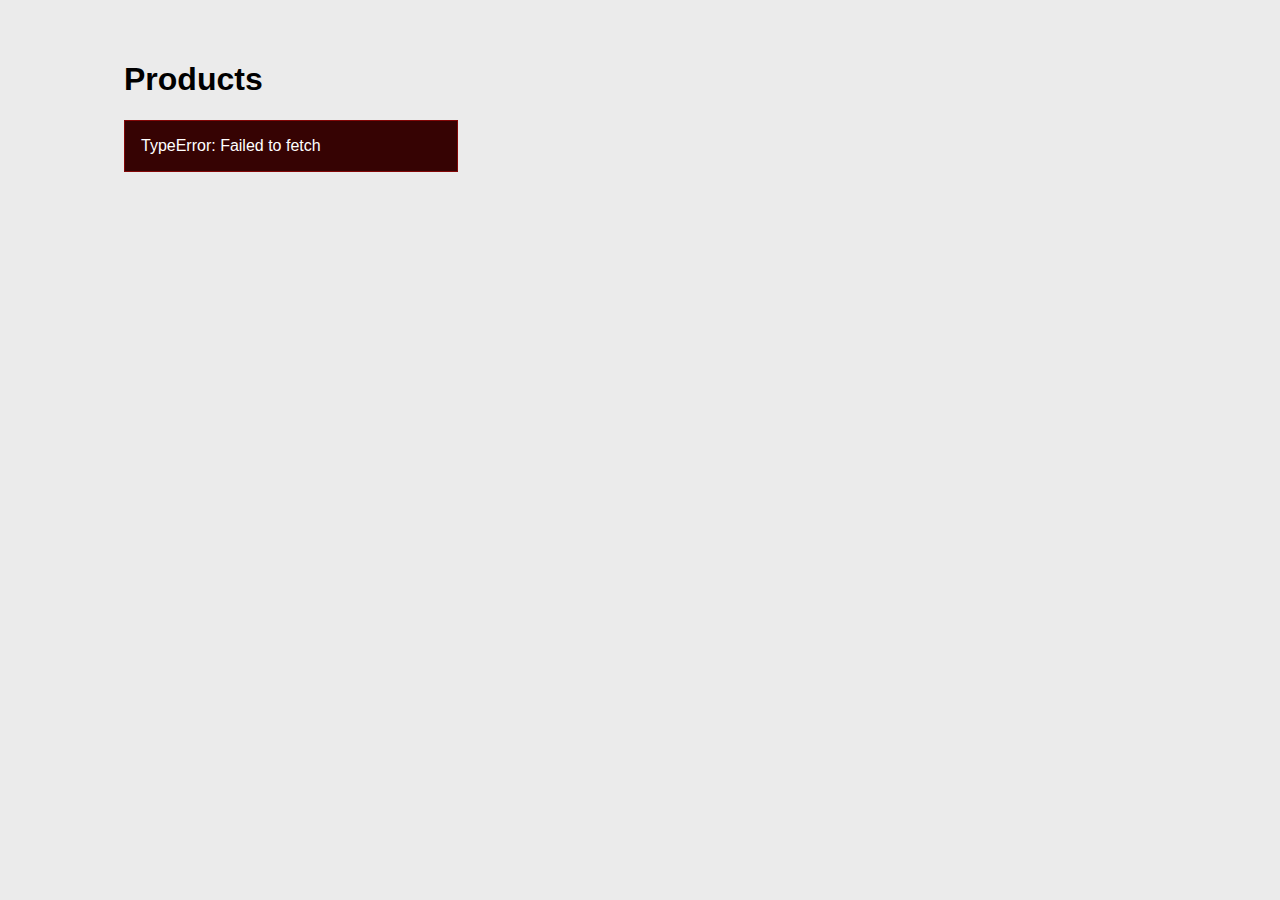
<file: index.html>
<!DOCTYPE html>
<html lang="en">
<head>
  <meta charset="UTF-8">
  <meta http-equiv="X-UA-Compatible" content="IE=edge">
  <meta name="viewport" content="width=device-width, initial-scale=1.0">
  <link rel="stylesheet" href="css/style.css">
  <title>Document</title>
</head>
<body>
  <div class="container">
    <div class="menu-container"></div>
    <h1>Products</h1>
    <div class="product-container">Loading products...</div>
  </div>
  <script src="JS/script.js" type="module"></script>
</body>
</html>
</file>
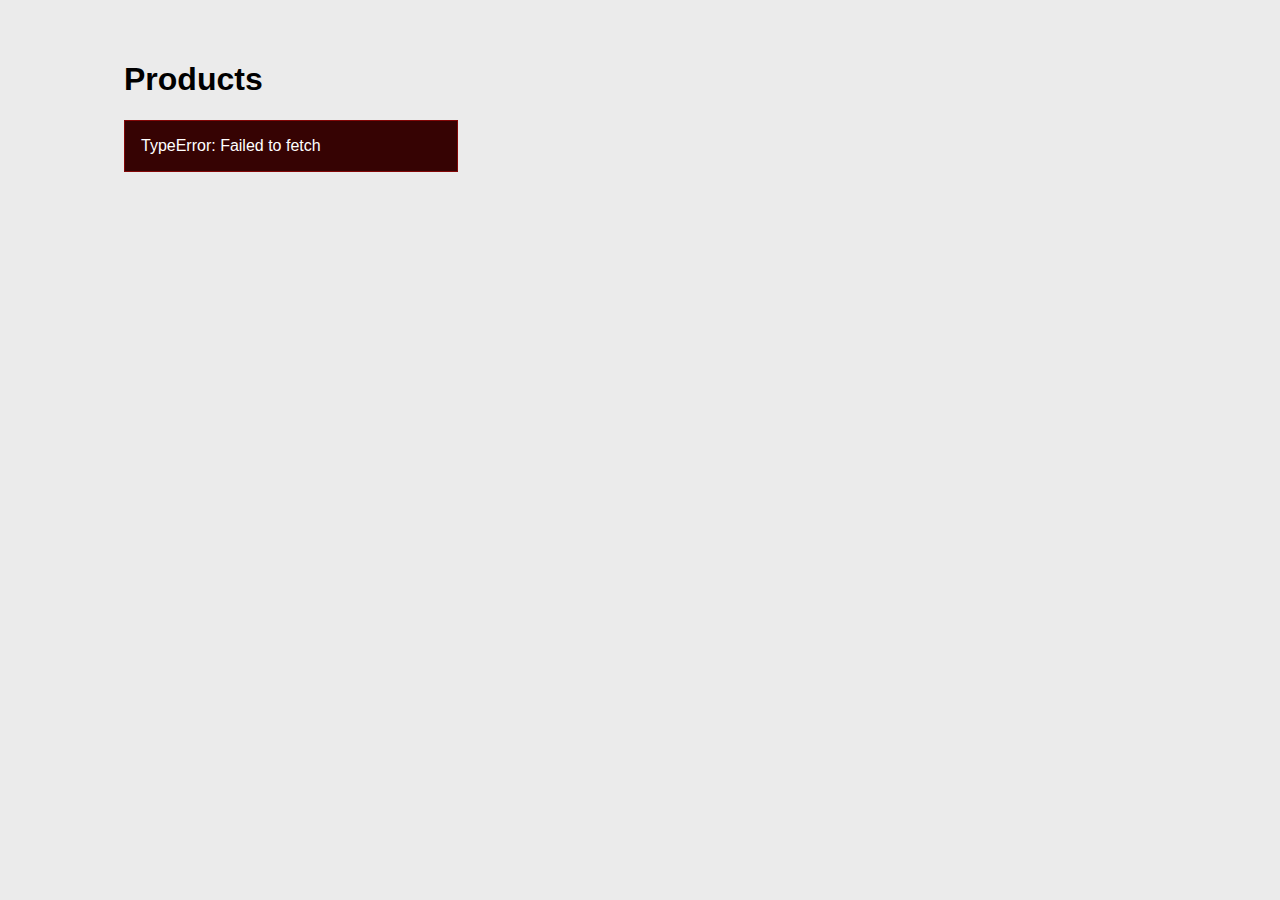
<file: detail.html>
<!DOCTYPE html>
<html lang="en">
<head>
  <meta charset="UTF-8">
  <meta http-equiv="X-UA-Compatible" content="IE=edge">
  <meta name="viewport" content="width=device-width, initial-scale=1.0">
  <link rel="stylesheet" href="css/style.css">
  <title>Document</title>
</head>
<body>
  <div class="container">
    <a href="/">Home</a>
    <div class="detail-container">Loading product...</div>
  </div>
  
  <script src="JS/detail.js" type="module"></script>
</body>
</html>
</file>
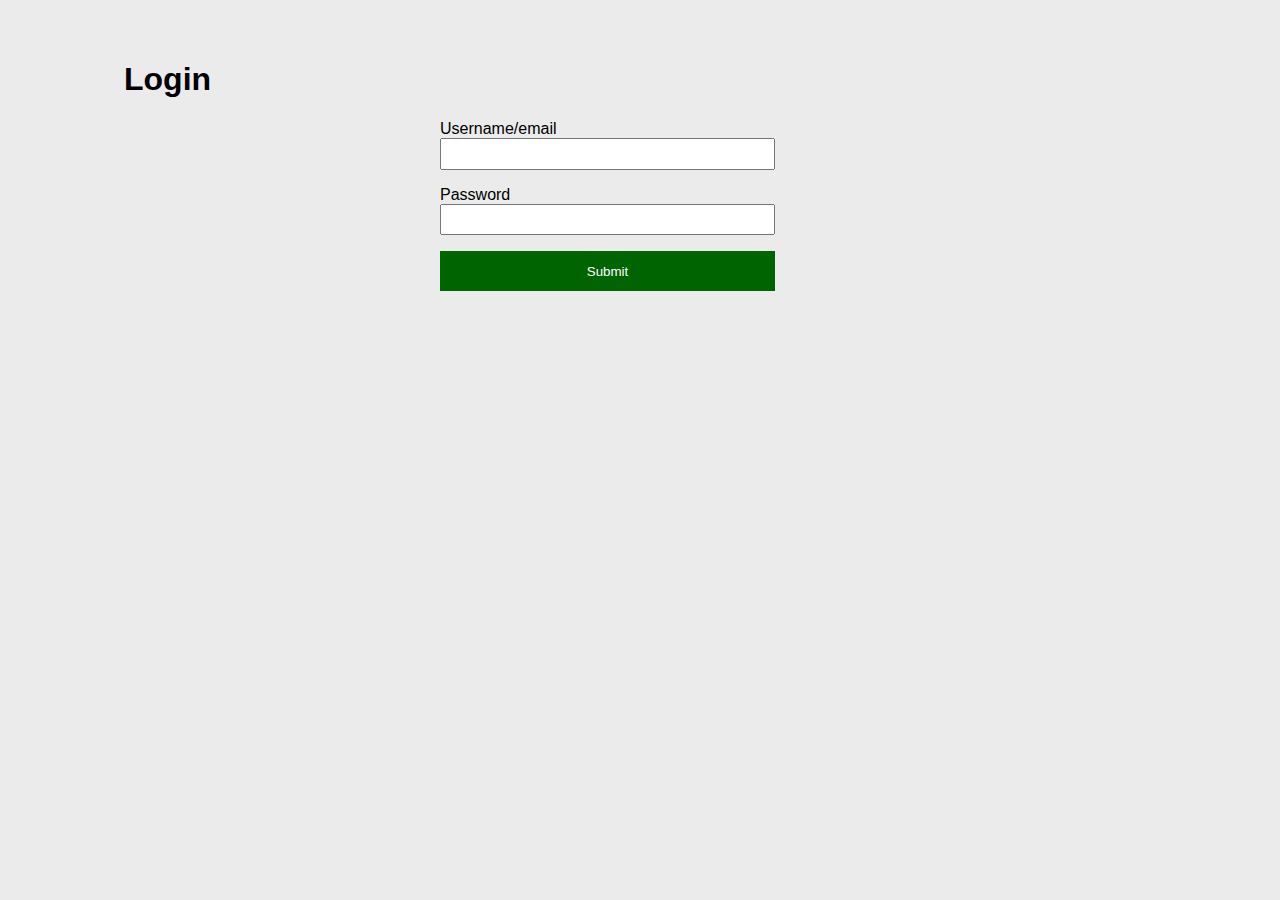
<file: login.html>
<!DOCTYPE html>
<html lang="en">
<head>
  <meta charset="UTF-8">
  <meta http-equiv="X-UA-Compatible" content="IE=edge">
  <meta name="viewport" content="width=device-width, initial-scale=1.0">
  <link rel="stylesheet" href="css/style.css">
  <title>Document</title>
</head>
<body>
  <div class="container">
    <div class="menu-container"></div>

    <h1>Login</h1>

    <form>
      <div class="message-container"></div>

      <div>
        <label for="username"> Username/email</label>
        <input id="username" />
      </div>
      <div>
        <label for="password"> Password</label>
        <input id="password" />
      </div>
      <button>Submit</button>
    </form>
  </div>
  <script src="JS/login.js" type="module"></script>
</body>
</html>
</file>
<file: css/style.css>
:root {
  --primary-colour: darkGreen;
}

body {
  background: #ebebeb;
  font-family: sans-serif;
  padding: 2rem;
}

h1 {
  margin-left: -1rem;
}

a {
  text-decoration: none;
  color: #333;
}

label {
  display: block;
}

form {
  max-width: 400px;
  margin: 0 auto;
}

form > div {
  margin-bottom: 1rem;
}

form input {
  width: 318px;
  padding: 0.4rem;
}

button {
  width: 335px;
  height: 40px;
  background: var(--primary-colour);
  color: white;
  border: none;
  cursor: pointer;
}

.menu a {
  text-decoration: none;
  color: #333;
  padding-right: 1rem;
}

.menu a.active {
  color: var(--primary-colour);
}

.container {
  max-width: 1000px;
  margin: 0 auto;
}

.product-container {
  display: flex;
  flex-wrap: wrap;
  margin-left: -1rem;
  margin-right: -1rem;
}

.product {
  margin: 1rem;
  padding: 1rem;
  border-radius: 1rem;
  background: white;
  width: 250px;
}

.message {
  width: 300px;
  padding: 1rem;
  border: 1px solid grey;
  color: grey;
}

.message.error {
  border-color: rgb(131, 7, 7);
  color: white;
  background: rgb(54, 3, 3);
}

.message.warning {
  border-color: orange;
  color: white;
  background: orange;
}

.message.success {
  border-color: green;
  color: white;
  background: green;
}
</file>
